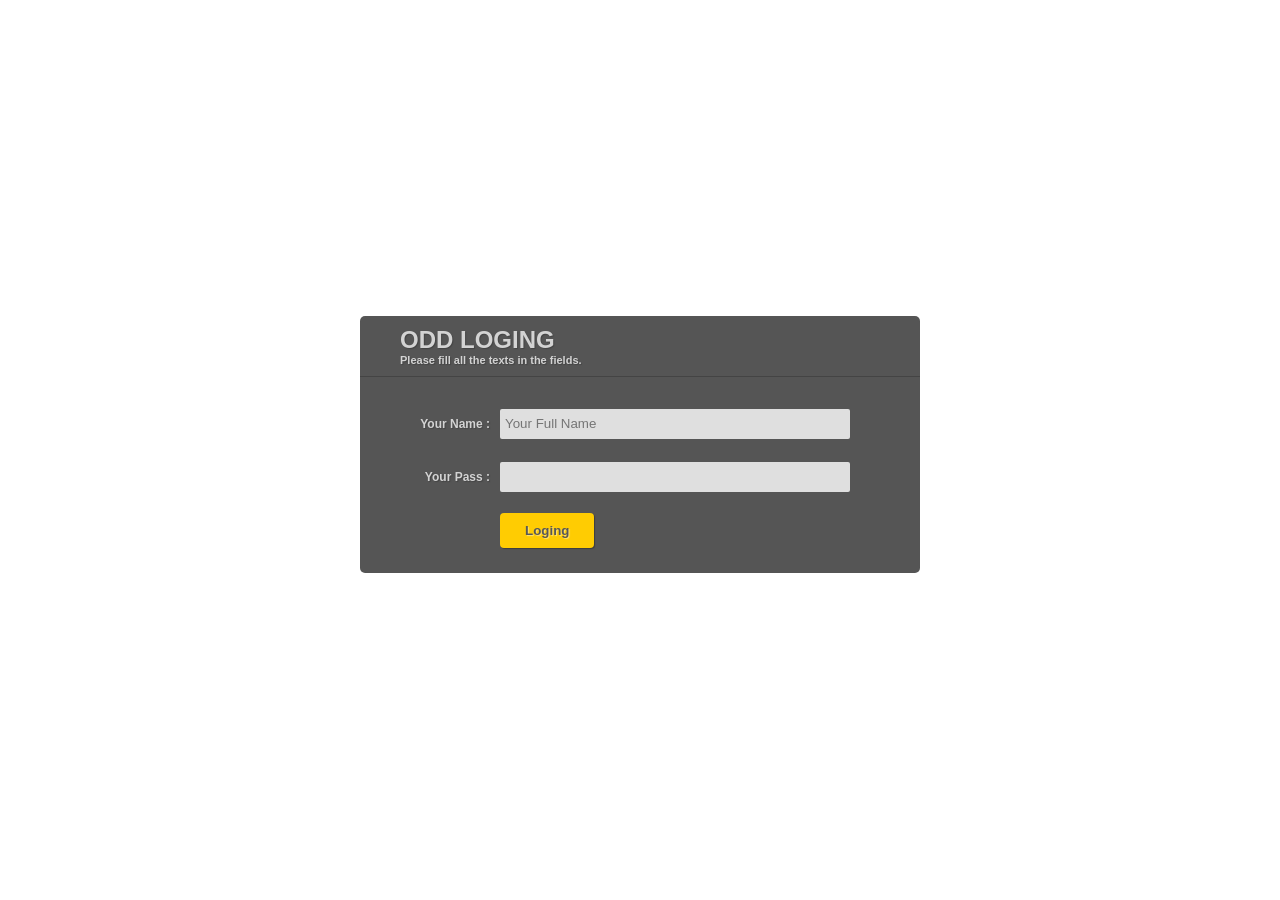
<file: src/webapp/fullLogin.html>
<!-- itmsPhoneLogin.html -->
<html xmlns="http://www.w3.org/1999/xhtml">
<head>
<meta http-equiv="Content-Type" content="text/html; charset=utf-8" />
<title>ODD-HUB</title>
<style type="text/css">
	html, body {
		height: 100%;
		overflow: auto;
	}

	body {
		padding: 0;
		margin: 0;
	}
</style>
<link rel="stylesheet" href="css/form_itms.css">
<script type="text/JavaScript">

function waitLoginFinish() {
	if (waitLogin == "true") {
		return;
	}
	else {
		waitLogin = "true";
		doLogin();
	}
}
function callGwt() {
	if (parent.gwtState==false)
	{
		setTimeout("callGwt()", 500);
	}
	else {
		parent.conn.foo();
	}
}
function doLogin() {
	var login_name = document.getElementById("login_name");
	var password = document.getElementById("password");
	var localeValue = "zh";
	var url = "*.login";
	var params = "login_name=" + encodeParams(login_name.value) + "&password=" + encodeParams(password.value) + "&locale=" 
		+ localeValue + "&referenceModel=origen";
	var xmlHttp = new XMLHttpRequest();
	xmlHttp.open("POST",url,true);
	xmlHttp.setRequestHeader("cache-control","no-cache"); 
	xmlHttp.setRequestHeader("Content-Type","application/x-www-form-urlencoded");
	xmlHttp.onreadystatechange=function() {
		if (xmlHttp.readyState==4 && xmlHttp.status==200) {
			if (xmlHttp.responseText=="success") {
				callGwt();
			}
			else {
				finishLogin(xmlHttp.responseText);
			}
		}
	}
	xmlHttp.send(params);
}
function finishLogin(errorMsg) {
	waitLogin = "false";
	//document.getElementById("slider").style.display = "none";
	alert(errorMsg);
}

function encodeParams(txt){    
	var randint=Math.ceil(Math.random()*100+1);
		var result = randint;
		var i,s;
	    for(i=0;i<txt.length;i++) {
	        result += "@"+(parseInt(txt.charCodeAt(i).toString(10)) * randint).toString(16); 
	    }
	    return result;
	}

function init() {
	waitLogin = "false";
	
	if (window.ActiveXObject && !window.XMLHttpRequest) {
		window.XMLHttpRequest = function() {
			var msxmls = ['Msxml2.XMLHTTP.5.0','Msxml2.XMLHTTP.4.0','Msxml2.XMLHTTP.3.0','Msxml2.XMLHTTP','Microsoft.XMLHTTP'];
			for (var i = 0 ; i < msxmls.length ; i ++) {
				try {
					return new ActiveXObject(msxmls[i]);
				}
				catch(e) {}
			}
			return null;
		};
	}
}
function checkEnterKey(evt) {
	evt = evt ? evt : (window.event ? window.event : null);
	if(evt.keyCode==13) {
		checkLoginInput();
	}
}
function checkLoginInput() {	
	var login_name = document.getElementById('login_name');
	if(login_name.value == '') {
		alert('请输入用户名');
		login_name.focus();
		return;
	}
	var password = document.getElementById('password');
	if(password.value == '') {
		alert('请输入密码');
		password.focus();
		return;
	}
	waitLoginFinish();	  
	//document.getElementById("slider").style.display = "block";
}
</script>
</head>
<body onload="init()" onkeyup="checkEnterKey(event)">

<table style="height:100%; width:100%;" border="0">
<tr>
<td valign="middle">

	<form action="" method="post" class="itms-matter">
		<h1>ODD LOGING
		<span>Please fill all the texts in the fields.</span>
		</h1>
		<label>
		<span>Your Name :</span>
		<input id="login_name" type="text" name="name" placeholder="Your Full Name" />
		</label>
		<label>
		<span>Your Pass :</span>
		<input id="password" type="password" name="password" />
		</label>
		<label>
		<span>&nbsp;</span>
		<input type="button" class="button" value="Loging" onClick="checkLoginInput()" onFocus="this.blur()"/>
		</label>
	</form>
	
</td>
</tr>
</table>

</body>
</html>
</file>
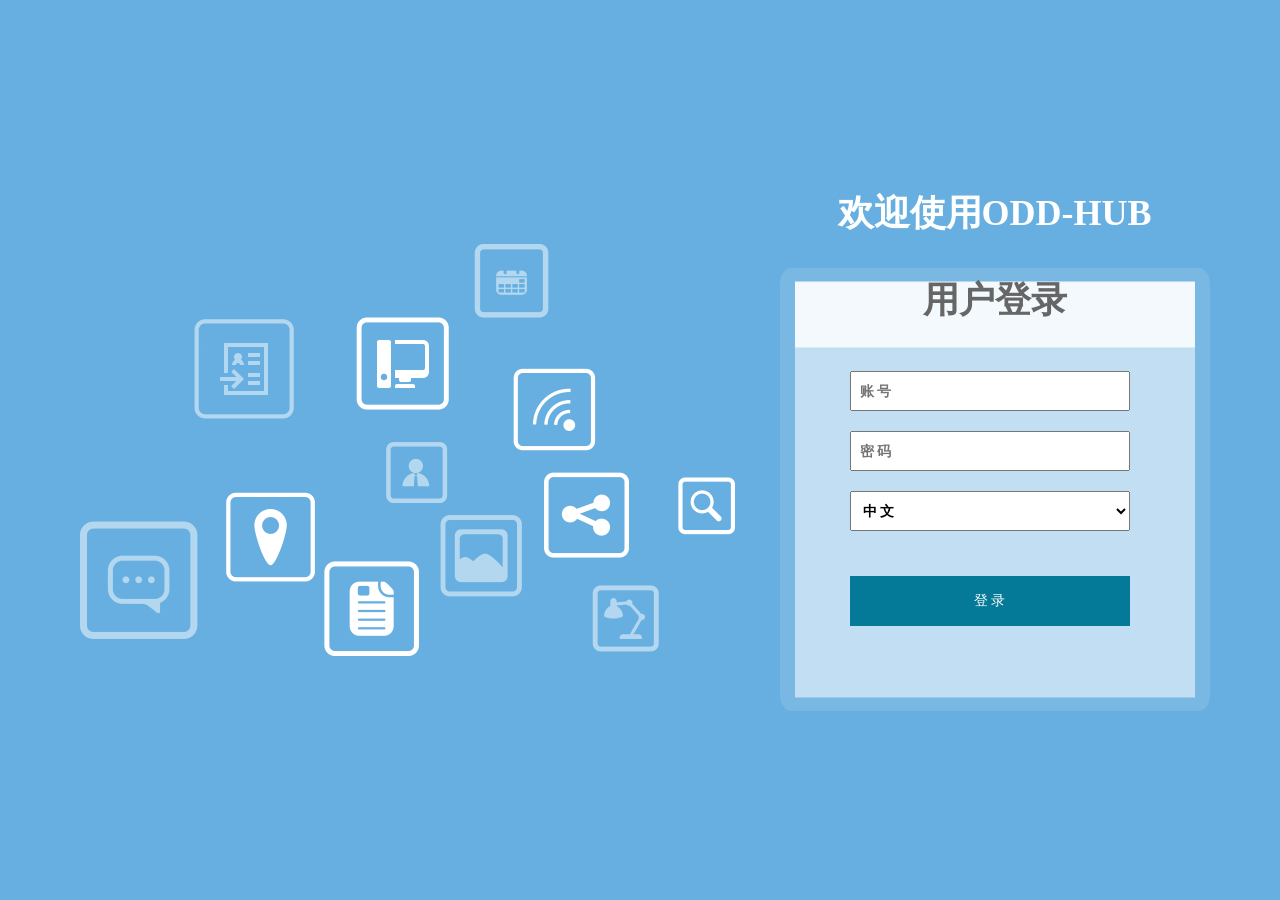
<file: src/webapp/fullLogin_t6.html>
<html>
<head>
<meta http-equiv="Content-Type" content="text/html; charset=utf-8">
<title>ODD-HUB</title>
<style type="text/css">
html,body {
	width: 100%;
	height: 100%;
	margin: 0px;
}

.inputLy {
	width: 280px;
	height:40px; 
	padding: 8px 8px;
	font-size: 14px;
	margin-left:70px; 
	margin-top: 20px;
	color:#000000;
	font-weight: bold;
}

.buttonLy {
	width: 280px;
	height:50px; 
	padding: 8px 8px;
	font-size: 14px;
	margin-left:70px; 
	margin-top:45px;
	background-color:057998; 
	color:#ffffff;
	border: none;
}
</style>
<script type="text/JavaScript">

function $$(id){
	return document.getElementById(id);
}

function waitLoginFinish() {
	if (waitLogin == "true") {
		return;
	}
	else {
		waitLogin = "true";
		doLogin();
	}
}
function callGwt() {
	if (parent.gwtState==false)
	{
		setTimeout("callGwt()", 500);
	}
	else {
		parent.conn.foo();
	}
}
function doLogin() {
	var login_name = document.getElementById("login_name");
	var password = document.getElementById("password");
	var locale = document.getElementById("locale");
	var localeValue = locale.options[locale.selectedIndex].value;
	var url = "*.login";
	var params = "login_name=" + encodeParams(login_name.value) + "&password=" + encodeParams(password.value) + "&locale=" 
		+ localeValue + "&referenceModel=origen";
	var xmlHttp = new XMLHttpRequest();
	xmlHttp.open("POST",url,true);
	xmlHttp.setRequestHeader("cache-control","no-cache"); 
	xmlHttp.setRequestHeader("Content-Type","application/x-www-form-urlencoded");
	xmlHttp.onreadystatechange=function() {
		if (xmlHttp.readyState==4 && xmlHttp.status==200) {
			if (xmlHttp.responseText=="success") {
				callGwt();
			}
			else {
				finishLogin(xmlHttp.responseText);
			}
		}
	}
	xmlHttp.send(params);
}

function finishLogin(errorMsg) {
	waitLogin = "false";
	document.getElementById("slider").style.display = "none";
	alert(errorMsg);
}
function encodeParams(txt){    
	var randint=Math.ceil(Math.random()*100+1);
		var result = randint;
		var i,s;
	    for(i=0;i<txt.length;i++) {
	        result += "@"+(parseInt(txt.charCodeAt(i).toString(10)) * randint).toString(16); 
	    }
	    return result;
	}
function init() {
	waitLogin = "false";
	
	if (window.ActiveXObject && !window.XMLHttpRequest) {
		window.XMLHttpRequest = function() {
			var msxmls = ['Msxml2.XMLHTTP.5.0','Msxml2.XMLHTTP.4.0','Msxml2.XMLHTTP.3.0','Msxml2.XMLHTTP','Microsoft.XMLHTTP'];
			for (var i = 0 ; i < msxmls.length ; i ++) {
				try {
					return new ActiveXObject(msxmls[i]);
				}
				catch(e) {}
			}
			return null;
		};
	}
	
}
function checkEnterKey(evt) {
	evt = evt ? evt : (window.event ? window.event : null);
	if(evt.keyCode==13) {
		checkLoginInput();
	}
}
function checkLoginInput() {	
	var login_name = document.getElementById('login_name');
	if(login_name.value == '') {
		alert('请输入用户名');
		login_name.focus();
		return;
	}
	var password = document.getElementById('password');
	if(password.value == '') {
		alert('请输入密码');
		password.focus();
		return;
	}
	waitLoginFinish();	  
	document.getElementById("slider").style.display = "block";
}

function checkModifyPwd() {	
	var modify_login_name = $$('modify_login_name');
	if(modify_login_name.value == '') {
		alert('请输入用户名');
		modify_login_name.focus();
		return false;
	}
	var oldPassword = $$('oldPassword');
	if(oldPassword.value == '') {
		alert('请输入旧密码');
		oldPassword.focus();
		return false;
	}
	var newPassword = $$('newPassword');
	if(newPassword.value == '') {
		alert('请输入新密码');
		newPassword.focus();
		return false;
	}
	document.getElementById("slider").style.display = "block";
	return true;
}


function doModifyPwd() {
	if(!checkModifyPwd()){
		return;
	}
	
	var modify_login_name = $$("modify_login_name");
	var oldPassword = $$("oldPassword");
	var newPassword = $$("newPassword");
	var locale = $$("modifyLocale");
	var localeValue = locale.options[locale.selectedIndex].value;
	var url = "*.modifyPwd?login_name=" + modify_login_name.value + "&oldPassword=" + oldPassword.value + "&newPassword="+newPassword.value+"&locale="+localeValue;
	var xmlHttp = new XMLHttpRequest();
	xmlHttp.open("POST",url,true);
	xmlHttp.onreadystatechange=function() {
		if (xmlHttp.readyState==4 && xmlHttp.status==200) {
			if (xmlHttp.responseText=="success") {
				window.location.href='index.html';	
			}else {
				$$("slider").style.display = "none";
				alert(xmlHttp.responseText);
			}
		}
	}
	xmlHttp.send(null);
}

</script>

</head>

<body onload="init();" onkeyup="checkEnterKey(event)">
	<table width="100%" height="100%" border="0" cellpadding="0" cellspacing="0" bgcolor="#67afel" >
		<tr>
			<td  width="60%" >
				<div style= "margin-left:80px;" ><img src="images/login/bg_pic.png" left="30px" ></div>
			</td>
			<td  width="430px">
				<div style="margin-left:40px; font-size: 24px; color:white;text-align:center;width:430px;">
					<h2>欢迎使用ODD-HUB</h2>
				</div>
				<div style= "margin-left:40px;background:url(images/login/login_bg.png) no-repeat center;width:430px;height:443px;" >
					<div style ="text-align:center;height:65px;line-height:65px;font-size:24px; color:#666;">
						<p><h2>用户登录</h2></p>
					</div>
					<br/>
					<input type="text" name="login_name" id="login_name" class="inputLy" placeholder="账 号" />
					<input type="password" name="password" id="password" class="inputLy" placeholder="密 码" />
					<select name="locale" id="locale" class="inputLy">
						<option value=zh>中 文</option>
						<option value=en>英 文</option>
					 </select>
					<input type="submit" class="buttonLy" name="loginButton" id="loginButton" onClick="checkLoginInput()" onFocus="this.blur()" value="登 录" />
				</div>
			</td>
			<td  width="100%">
			</td>
		</tr>
		<tr id="slider" style="display:none;">
			<td colspan="3">
				<marquee direction="right" width="100%" scrollamount="8" scrolldelay="50" bgcolor="#ECF2FF">
					<table cellspacing="1" cellpadding="0">  
						<tr height=5> 
							<td bgcolor=#3399FF width=20></td>  <td></td> 
							<td bgcolor=#3399FF width=20></td>  <td></td> 
							<td bgcolor=#3399FF width=20></td>  <td></td> 
							<td bgcolor=#3399FF width=20></td>  <td></td> 
							<td bgcolor=#3399FF width=20></td>  <td></td>
							<td bgcolor=#3399FF width=20></td>  <td></td> 
						</tr>
					</table>
				</marquee>
			</td>
		</tr>
	</table>
</body>
</html>
</file>
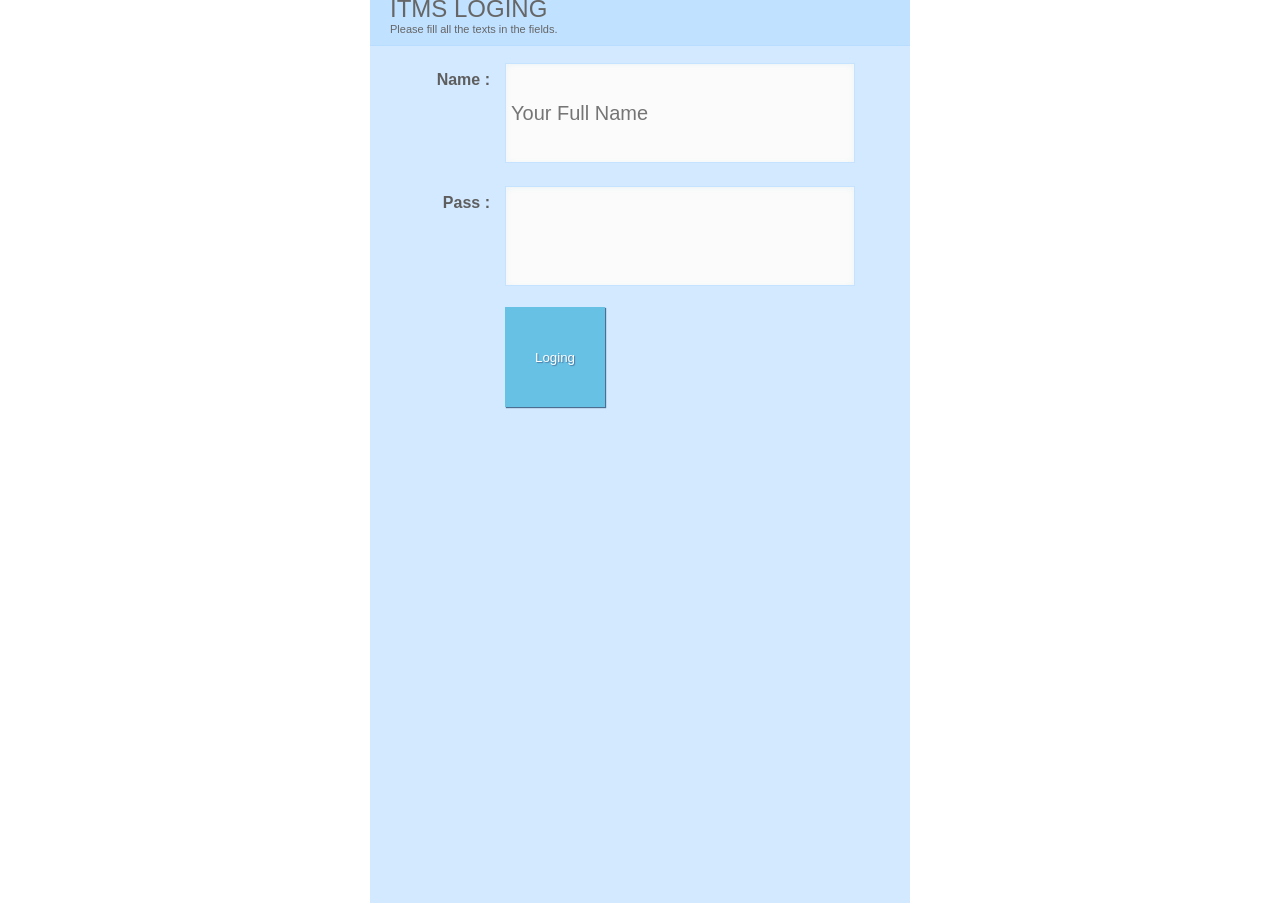
<file: src/webapp/itmsPhoneLogin.html>
<!-- itmsPhoneLogin.html -->
<html xmlns="http://www.w3.org/1999/xhtml">
<head>
<!--<meta http-equiv="Content-Type" content="text/html; charset=utf-8" />-->
<meta charset="UTF-8">
<meta name="viewport" content="width=device-width,minimum-scale=1.0,maximum-scale=1.0">
<title>ITMS PLATFORM</title>
<style type="text/css">
	
</style>
<link rel="stylesheet" href="css/form_itms.css">

<script type="text/javascript" src="js/jquery-1.11.0.min.js" ></script>
<script type="text/javascript" src="js/tool.js" ></script>
<script type="text/javascript" src="js/index.js" ></script>
<script type="text/JavaScript">
function waitLoginFinish() {
	if (waitLogin == "true") {
		return;
	}
	else {
		waitLogin = "true";
		doLogin();
	}
}
function callGwt() {
	if (parent.gwtState==false)
	{
		setTimeout("callGwt()", 500);
	}
	else {
		parent.conn.foo();
	}
}
function doLogin() {
	var login_name = document.getElementById("login_name");
	var password = document.getElementById("password");
	var localeValue = "zh";
	var url = "*.login";
	var params = "login_name=" + encodeParams(login_name.value) + "&password=" + encodeParams(password.value) + "&locale=" 
		+ localeValue + "&referenceModel=origen";
	var xmlHttp = new XMLHttpRequest();
	xmlHttp.open("POST",url,true);
	xmlHttp.setRequestHeader("cache-control","no-cache"); 
	xmlHttp.setRequestHeader("Content-Type","application/x-www-form-urlencoded");
	xmlHttp.onreadystatechange=function() {
		if (xmlHttp.readyState==4 && xmlHttp.status==200) {
			if (xmlHttp.responseText=="success") {
				callGwt();
			}
			else {
				finishLogin(xmlHttp.responseText);
			}
		}
	}
	xmlHttp.send(params);
}
function finishLogin(errorMsg) {
	waitLogin = "false";
	//document.getElementById("slider").style.display = "none";
	alert(errorMsg);
}

function encodeParams(txt){    
	var randint=Math.ceil(Math.random()*100+1);
		var result = randint;
		var i,s;
	    for(i=0;i<txt.length;i++) {
	        result += "@"+(parseInt(txt.charCodeAt(i).toString(10)) * randint).toString(16); 
	    }
	    return result;
	}

function init() {
	waitLogin = "false";
	
	if (window.ActiveXObject && !window.XMLHttpRequest) {
		window.XMLHttpRequest = function() {
			var msxmls = ['Msxml2.XMLHTTP.5.0','Msxml2.XMLHTTP.4.0','Msxml2.XMLHTTP.3.0','Msxml2.XMLHTTP','Microsoft.XMLHTTP'];
			for (var i = 0 ; i < msxmls.length ; i ++) {
				try {
					return new ActiveXObject(msxmls[i]);
				}
				catch(e) {}
			}
			return null;
		};
	}
}
function checkEnterKey(evt) {
	evt = evt ? evt : (window.event ? window.event : null);
	if(evt.keyCode==13) {
		checkLoginInput();
	}
}
function checkLoginInput() {	
	var login_name = document.getElementById('login_name');
	if(login_name.value == '') {
		alert('name is null');
		login_name.focus();
		return;
	}
	var password = document.getElementById('password');
	if(password.value == '') {
		alert('pass is null');
		password.focus();
		return;
	}
	waitLoginFinish();	  
	//document.getElementById("slider").style.display = "block";
}
</script>
</head>
<body onload="init()" onkeyup="checkEnterKey(event)">

<table style="height:100%; width:100%;" border="0">
<tr>
<td valign="middle">

	<form action="" method="post" class="itms-elegant-aero">
		<h1>ITMS LOGING
		<span>Please fill all the texts in the fields.</span>
		</h1>
		<label>
		<span>Name :</span>
		<input id="login_name" type="text" name="name" placeholder="Your Full Name" />
		</label>
		<label>
		<span>Pass :</span>
		<input id="password" type="password" name="password" />
		</label>
		<label>
		<span>&nbsp;</span>
		<input type="button" class="button" value="Loging" onClick="checkLoginInput()" onFocus="this.blur()"/>
		</label>
	</form>
	
</td>
</tr>
</table>

</body>
</html>
</file>
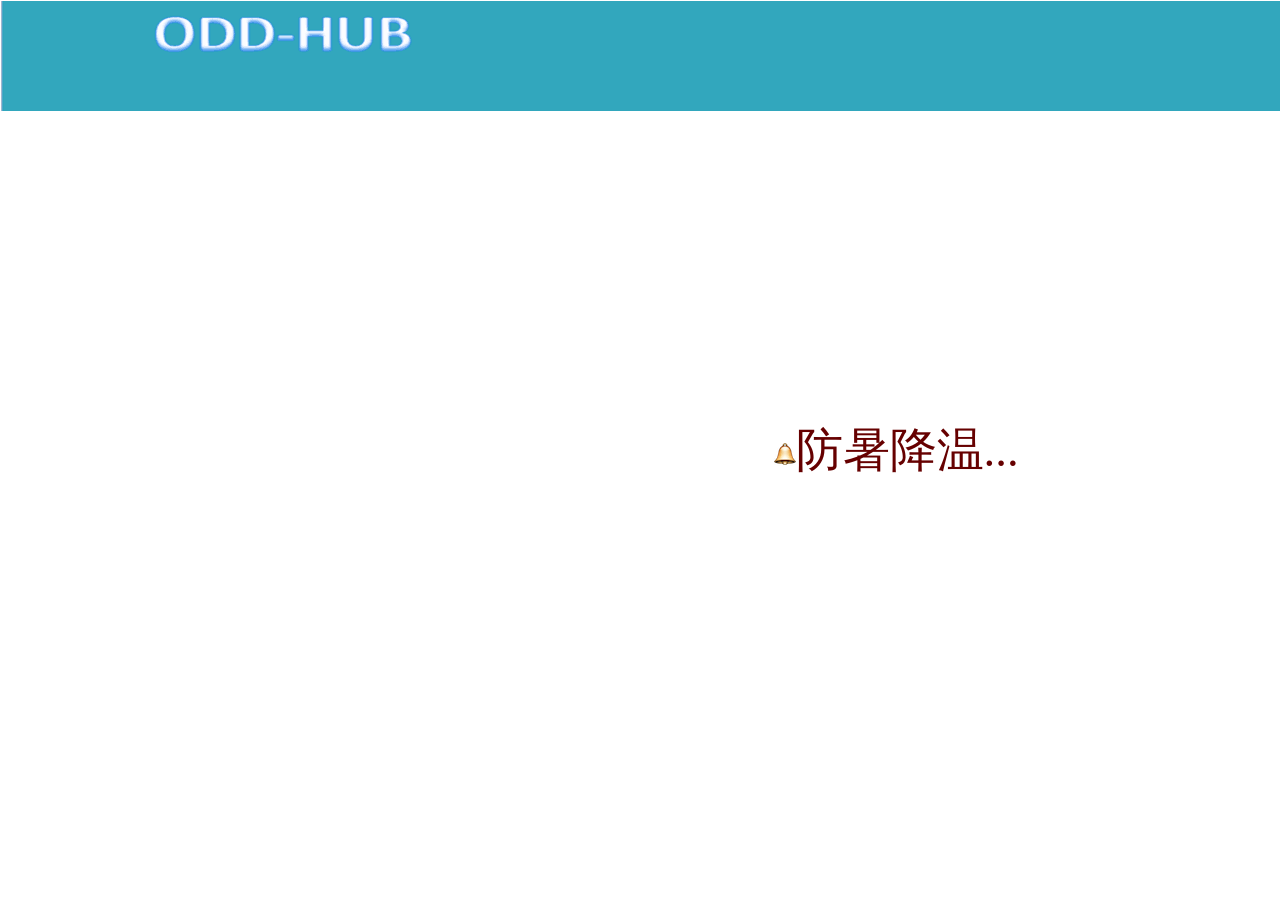
<file: src/webapp/north.html>
<HTML>
<head>
<META http-equiv="X-UA-Compatible" content="chrome=1">
<META http-equiv=Content-Type content="text/html; charset=utf-8">
</head>
<BODY width='100%' height='100%' style='border:none;background:transparent url(images/main/top_bg.jpg) repeat-x left top !important;'>
	<table width='100%' height='100%'>
		<tr>
			<td></td>
				<td width='60%' height='100%'></td>
				<!-- images/icon/open.png -->
				<td algin='right'><img src='images/login/odd001.png'><font style="FONT-SIZE: 35pt"  face=华文行楷 color="#660000">防暑降温...</font><br /></td>
<!-- 			<td height='100%' align="right" valign="bottom" style="padding-bottom:8px; padding-right:12px;"><font color='blue' style='font-weight:bold;'>ITMS PLATFORM</font> <a href="mailto:"></a></td> -->
		</tr>
	</table>
</BODY>
</HTML>
</file>
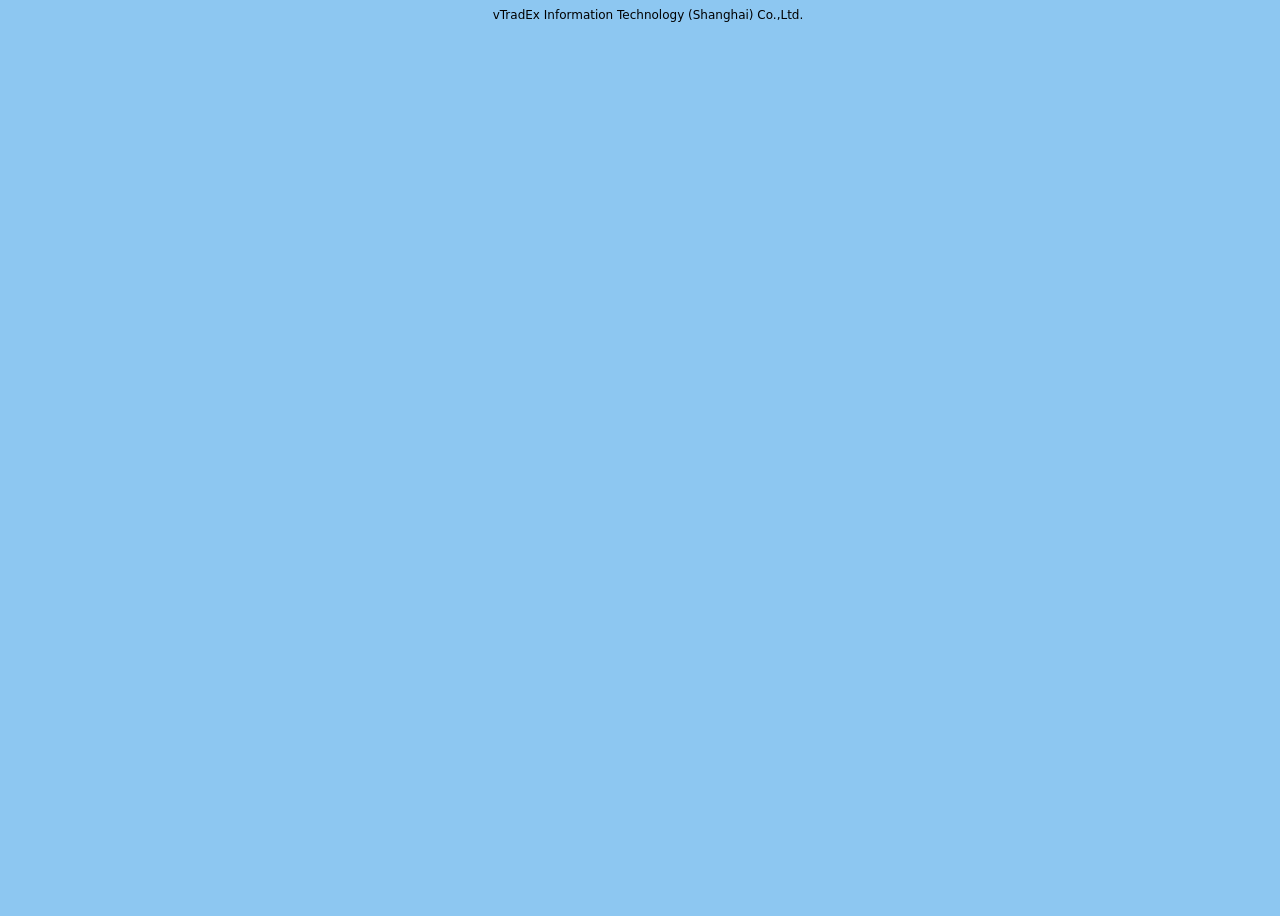
<file: src/webapp/south.html>
<html>
	<style type="text/css">
		body {
			border:none;
			background-color:#8DC7F1;
			font-size:12px;
			font-family: "DejaVu Sans", "URW Gothic L", "Helvetica Neue", Helvetica, Arial, "Microsoft Sans Serif", sans-serif;
			width:100%;
			height:100%;
			position: relative;
			padding-top: 0px;
		}
	</style>
	<body>
		<div style="text-align:center; vertical-align:middle; margin:0px 0 30px 0;">
			vTradEx Information Technology (Shanghai) Co.,Ltd.
		</div>
	</<body>
</html>
</file>
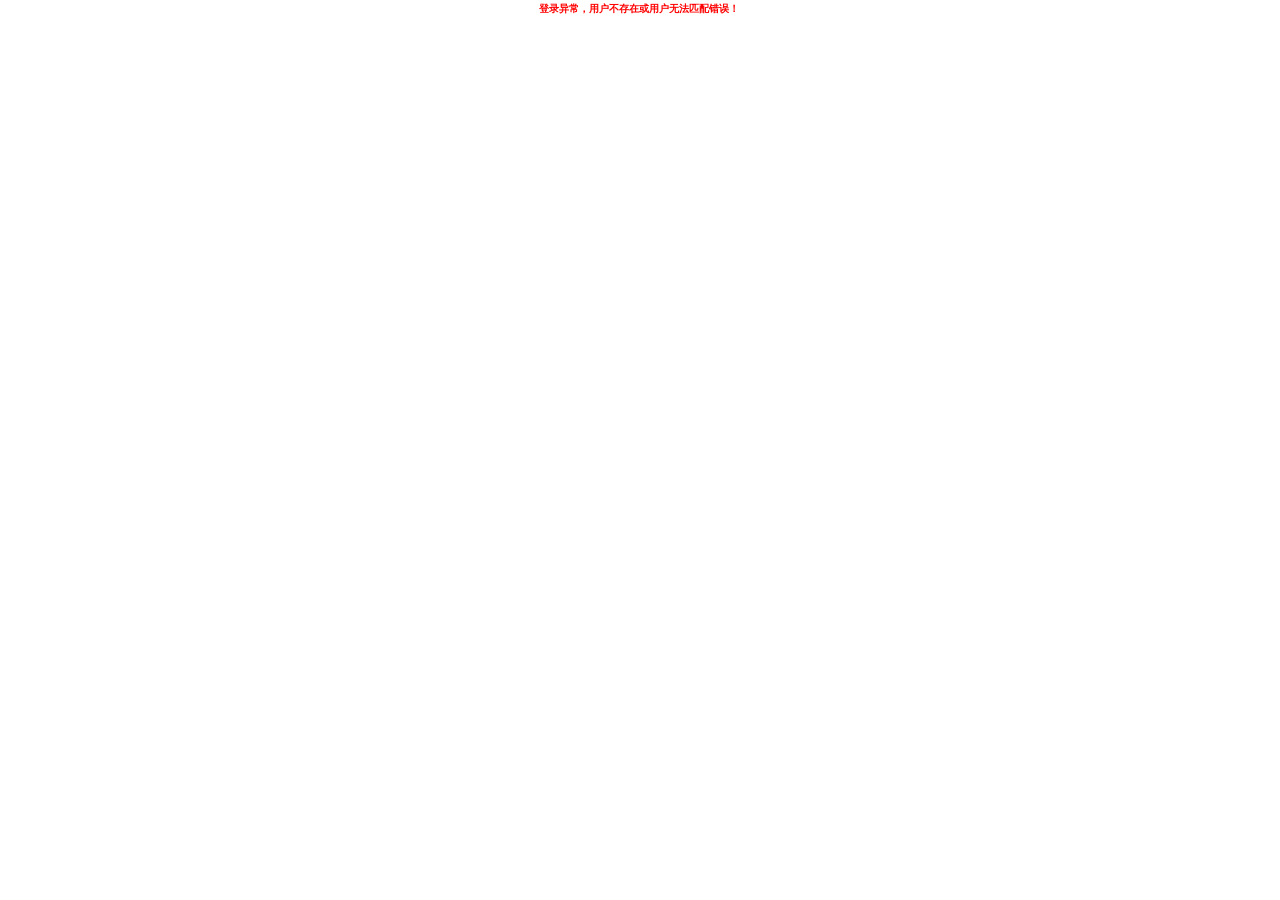
<file: src/webapp/SSOError.html>
<html>
<head>
<META http-equiv="X-UA-Compatible" content="chrome=1">
<META http-equiv=Content-Type content="text/html; charset=utf-8">
<link rel="Shortcut Icon" href="favicon.ico">
<link rel="Bookmark" href="favicon.ico">
<style>
body {
  background-color: white;
  color: black;
  margin: 0px 0px 0px 0px;
  overflow-x:hidden;
  overflow-y:hidden
}
</style>
</head>
<body >
<table border="0" cellpadding="0" width="100%">
        <tr>
            <td align="center" rowspan="2" valign="bottom">
                <font size="1" color="red"><b>登录异常，用户不存在或用户无法匹配错误！</b></font></td>
            <td align="center">
            </td>
        </tr>
	</table>
</body>
</html>
</file>
<file: src/webapp/css/form_itms.css>
/* Basic Grey 基本灰色*/
.basic-grey {
margin-left:auto;
margin-right:auto;
max-width: 500px;
background: #F7F7F7;
padding: 25px 15px 25px 10px;
font: 12px Georgia, "Times New Roman", Times, serif;
color: #888;
text-shadow: 1px 1px 1px #FFF;
border:1px solid #E4E4E4;
}
.basic-grey h1 {
font-size: 25px;
padding: 0px 0px 10px 40px;
display: block;
border-bottom:1px solid #E4E4E4;
margin: -10px -15px 30px -10px;;
color: #888;
}
.basic-grey h1>span {
display: block;
font-size: 11px;
}
.basic-grey label {
display: block;
margin: 0px;
}
.basic-grey label>span {
float: left;
width: 20%;
text-align: right;
padding-right: 10px;
margin-top: 10px;
color: #888;
}
.basic-grey input[type="text"], .basic-grey input[type="email"], .basic-grey textarea, .basic-grey select {
border: 1px solid #DADADA;
color: #888;
height: 30px;
margin-bottom: 16px;
margin-right: 6px;
margin-top: 2px;
outline: 0 none;
padding: 3px 3px 3px 5px;
width: 70%;
font-size: 12px;
line-height:15px;
box-shadow: inset 0px 1px 4px #ECECEC;
-moz-box-shadow: inset 0px 1px 4px #ECECEC;
-webkit-box-shadow: inset 0px 1px 4px #ECECEC;
}
.basic-grey textarea{
padding: 5px 3px 3px 5px;
}
.basic-grey select {
background: #FFF url('down-arrow.png') no-repeat right;
background: #FFF url('down-arrow.png') no-repeat right);
appearance:none;
-webkit-appearance:none;
-moz-appearance: none;
text-indent: 0.01px;
text-overflow: '';
width: 70%;
height: 35px;
line-height: 25px;
}
.basic-grey textarea{
height:100px;
}
.basic-grey .button {
background: #E27575;
border: none;
padding: 10px 25px 10px 25px;
color: #FFF;
box-shadow: 1px 1px 5px #B6B6B6;
border-radius: 3px;
text-shadow: 1px 1px 1px #9E3F3F;
cursor: pointer;
}
.basic-grey .button:hover {
background: #CF7A7A
}

/* 优雅的Aero样式*/
.itms-elegant-aero {
margin-left:auto;
margin-right:auto;
max-width: 500px;
background: #D2E9FF;
padding: 20px 20px 20px 20px;
font: 12px Arial, Helvetica, sans-serif;
color: #666;
height:100%;
}
.itms-elegant-aero h1 {
font: 24px "Trebuchet MS", Arial, Helvetica, sans-serif;
padding: 10px 10px 10px 20px;
display: block;
background: #C0E1FF;
border-bottom: 1px solid #B8DDFF;
margin: -20px -20px 15px;
}
.itms-elegant-aero h1>span {
display: block;
font-size: 11px;
}
.itms-elegant-aero label>span {
float: left;
margin-top: 10px;
color: #5E5E5E;
}
.itms-elegant-aero label {
display: block;
margin: 0px 0px 5px;
}
.itms-elegant-aero label>span {
float: left;
width: 20%;
text-align: right;
padding-right: 15px;
margin-top: 10px;
font-weight: bold;
font-size:16px;
}
.itms-elegant-aero input[type="text"], .itms-elegant-aero input[type="password"], .itms-elegant-aero textarea, .elegant-aero select {
color: #888;
width: 70%;
padding: 0px 0px 0px 5px;
border: 1px solid #C5E2FF;
background: #FBFBFB;
outline: 0;
-webkit-box-shadow:inset 0px 1px 6px #ECF3F5;
box-shadow: inset 0px 1px 6px #ECF3F5;
font: 200 12px/25px Arial, Helvetica, sans-serif;
height: 100px;
line-height:50px;
margin: 2px 6px 16px 0px;
font-size:20px;
}
.itms-elegant-aero .button{
padding: 10px 30px 10px 30px;
background: #66C1E4;
border: none;
color: #FFF;
box-shadow: 1px 1px 1px #4C6E91;
-webkit-box-shadow: 1px 1px 1px #4C6E91;
-moz-box-shadow: 1px 1px 1px #4C6E91;
text-shadow: 1px 1px 1px #5079A3;
height: 100px;
}
.itms-elegant-aero .button:hover{
background: #3EB1DD;
}

/* 简单绿色*/
.smart-green {
margin-left:auto;
margin-right:auto;
max-width: 500px;
background: #F8F8F8;
padding: 30px 30px 20px 30px;
font: 12px Arial, Helvetica, sans-serif;
color: #666;
border-radius: 5px;
-webkit-border-radius: 5px;
-moz-border-radius: 5px;
}
.smart-green h1 {
font: 24px "Trebuchet MS", Arial, Helvetica, sans-serif;
padding: 20px 0px 20px 40px;
display: block;
margin: -30px -30px 10px -30px;
color: #FFF;
background: #9DC45F;
text-shadow: 1px 1px 1px #949494;
border-radius: 5px 5px 0px 0px;
-webkit-border-radius: 5px 5px 0px 0px;
-moz-border-radius: 5px 5px 0px 0px;
border-bottom:1px solid #89AF4C;
}
.smart-green h1>span {
display: block;
font-size: 11px;
color: #FFF;
}
.smart-green label {
display: block;
margin: 0px 0px 5px;
}
.smart-green label>span {
float: left;
margin-top: 10px;
color: #5E5E5E;
}
.smart-green input[type="text"], .smart-green input[type="email"], .smart-green textarea, .smart-green select {
color: #555;
height: 30px;
line-height:15px;
width: 100%;
padding: 0px 0px 0px 10px;
margin-top: 2px;
border: 1px solid #E5E5E5;
background: #FBFBFB;
outline: 0;
-webkit-box-shadow: inset 1px 1px 2px rgba(238, 238, 238, 0.2);
box-shadow: inset 1px 1px 2px rgba(238, 238, 238, 0.2);
font: normal 14px/14px Arial, Helvetica, sans-serif;
}
.smart-green textarea{
height:100px;
padding-top: 10px;
}
.smart-green select {
background: url('down-arrow.png') no-repeat right, -moz-linear-gradient(top, #FBFBFB 0%, #E9E9E9 100%);
background: url('down-arrow.png') no-repeat right, -webkit-gradient(linear, left top, left bottom, color-stop(0%,#FBFBFB), color-stop(100%,#E9E9E9));
appearance:none;
-webkit-appearance:none;
-moz-appearance: none;
text-indent: 0.01px;
text-overflow: '';
width:100%;
height:30px;
}
.smart-green .button {
background-color: #9DC45F;
border-radius: 5px;
-webkit-border-radius: 5px;
-moz-border-border-radius: 5px;
border: none;
padding: 10px 25px 10px 25px;
color: #FFF;
text-shadow: 1px 1px 1px #949494;
}
.smart-green .button:hover {
background-color:#80A24A;
}

/* 白色样式*/
.white-pink {
margin-left:auto;
margin-right:auto;
max-width: 500px;
background: #FFF;
padding: 30px 30px 20px 30px;
box-shadow: rgba(187, 187, 187, 1) 0 0px 20px -1px;
-webkit-box-shadow: rgba(187, 187, 187, 1) 0 0px 20px -1px;
font: 12px Arial, Helvetica, sans-serif;
color: #666;
border-radius: 10px;
-webkit-border-radius: 10px;
}
.white-pink h1 {
font: 24px "Trebuchet MS", Arial, Helvetica, sans-serif;
padding: 0px 0px 10px 40px;
display: block;
border-bottom: 1px solid #F5F5F5;
margin: -10px -30px 10px -30px;
color: #969696;
}
.white-pink h1>span {
display: block;
font-size: 11px;
color: #C4C2C2;
}
.white-pink label {
display: block;
margin: 0px 0px 5px;
}
.white-pink label>span {
float: left;
width: 20%;
text-align: right;
padding-right: 10px;
margin-top: 10px;
color: #969696;
}
.white-pink input[type="text"], .white-pink input[type="email"], .white-pink textarea,.white-pink select{
color: #555;
width: 70%;
padding: 3px 0px 3px 5px;
margin-top: 2px;
margin-right: 6px;
margin-bottom: 16px;
border: 1px solid #e5e5e5;
background: #fbfbfb;
height: 25px;
line-height:15px;
outline: 0;
-webkit-box-shadow: inset 1px 1px 2px rgba(200,200,200,0.2);
box-shadow: inset 1px 1px 2px rgba(200,200,200,0.2);
}
.white-pink textarea{
height:100px;
padding: 5px 0px 0px 5px;
width: 70%;
}
.white-pink .button {
-moz-box-shadow:inset 0px 1px 0px 0px #fbafe3;
-webkit-box-shadow:inset 0px 1px 0px 0px #fbafe3;
box-shadow:inset 0px 1px 0px 0px #fbafe3;
background:-webkit-gradient( linear, left top, left bottom, color-stop(0.05, #ff5bb0), color-stop(1, #ef027d) );
background:-moz-linear-gradient( center top, #ff5bb0 5%, #ef027d 100% );
filter:progid:DXImageTransform.Microsoft.gradient(startColorstr='#ff5bb0', endColorstr='#ef027d');
background-color:#ff5bb0;
border-radius:9px;
-webkit-border-radius:9px;
-moz-border-border-radius:9px;
border:1px solid #ee1eb5;
display:inline-block;
color:#ffffff;
font-family:Arial;
font-size:15px;
font-weight:bold;
font-style:normal;
height: 40px;
line-height: 30px;
width:100px;
text-decoration:none;
text-align:center;
text-shadow:1px 1px 0px #c70067;
}
.white-pink .button:hover {
background:-webkit-gradient( linear, left top, left bottom, color-stop(0.05, #ef027d), color-stop(1, #ff5bb0) );
background:-moz-linear-gradient( center top, #ef027d 5%, #ff5bb0 100% );
filter:progid:DXImageTransform.Microsoft.gradient(startColorstr='#ef027d', endColorstr='#ff5bb0');
background-color:#ef027d;
}
.white-pink .button:active {
position:relative;
top:1px;
}
.white-pink select {
background: url('down-arrow.png') no-repeat right, -moz-linear-gradient(top, #FBFBFB 0%, #E9E9E9 100%);
background: url('down-arrow.png') no-repeat right, -webkit-gradient(linear, left top, left bottom, color-stop(0%,#FBFBFB), color-stop(100%,#E9E9E9));
appearance:none;
-webkit-appearance:none;
-moz-appearance: none;
text-indent: 0.01px;
text-overflow: '';
width: 70%;
line-height: 15px;
height: 30px;
}

/* Bootstrap风格样式*/
.bootstrap-frm {
margin-left:auto;
margin-right:auto;
max-width: 500px;
background: #FFF;
padding: 20px 30px 20px 30px;
font: 12px "Helvetica Neue", Helvetica, Arial, sans-serif;
color: #888;
text-shadow: 1px 1px 1px #FFF;
border:1px solid #DDD;
border-radius: 5px;
-webkit-border-radius: 5px;
-moz-border-radius: 5px;
}
.bootstrap-frm h1 {
font: 25px "Helvetica Neue", Helvetica, Arial, sans-serif;
padding: 0px 0px 10px 40px;
display: block;
border-bottom: 1px solid #DADADA;
margin: -10px -30px 30px -30px;
color: #888;
}
.bootstrap-frm h1>span {
display: block;
font-size: 11px;
}
.bootstrap-frm label {
display: block;
margin: 0px 0px 5px;
}
.bootstrap-frm label>span {
float: left;
width: 20%;
text-align: right;
padding-right: 10px;
margin-top: 10px;
color: #333;
font-family: "Helvetica Neue", Helvetica, Arial, sans-serif;
font-weight: bold;
}
.bootstrap-frm input[type="text"], .bootstrap-frm input[type="email"], .bootstrap-frm textarea, .bootstrap-frm select{
border: 1px solid #CCC;
color: #888;
height: 20px;
line-height:15px;
margin-bottom: 16px;
margin-right: 6px;
margin-top: 2px;
outline: 0 none;
padding: 5px 0px 5px 5px;
width: 70%;
border-radius: 4px;
-webkit-border-radius: 4px;
-moz-border-radius: 4px;
-webkit-box-shadow: inset 0 1px 1px rgba(0, 0, 0, 0.075);
box-shadow: inset 0 1px 1px rgba(0, 0, 0, 0.075);
-moz-box-shadow: inset 0 1px 1px rgba(0, 0, 0, 0.075);
}
.bootstrap-frm select {
background: #FFF url('down-arrow.png') no-repeat right;
background: #FFF url('down-arrow.png') no-repeat right;
appearance:none;
-webkit-appearance:none;
-moz-appearance: none;
text-indent: 0.01px;
text-overflow: '';
width: 70%;
height: 35px;
line-height:15px;
}
.bootstrap-frm textarea{
height:100px;
padding: 5px 0px 0px 5px;
width: 70%;
}
.bootstrap-frm .button {
background: #FFF;
border: 1px solid #CCC;
padding: 10px 25px 10px 25px;
color: #333;
border-radius: 4px;
}
.bootstrap-frm .button:hover {
color: #333;
background-color: #EBEBEB;
border-color: #ADADAD;
}

/* 暗黑色样式*/
.dark-matter {
margin-left: auto;
margin-right: auto;
max-width: 500px;
background: #555;
padding: 20px 30px 20px 30px;
font: 12px "Helvetica Neue", Helvetica, Arial, sans-serif;
color: #D3D3D3;
text-shadow: 1px 1px 1px #444;
border: none;
border-radius: 5px;
-webkit-border-radius: 5px;
-moz-border-radius: 5px;
}
.dark-matter h1 {
padding: 0px 0px 10px 40px;
display: block;
border-bottom: 1px solid #444;
margin: -10px -30px 30px -30px;
}
.dark-matter h1>span {
display: block;
font-size: 11px;
}
.dark-matter label {
display: block;
margin: 0px 0px 5px;
}
.dark-matter label>span {
float: left;
width: 20%;
text-align: right;
padding-right: 10px;
margin-top: 10px;
font-weight: bold;
}
.dark-matter input[type="text"], .dark-matter input[type="email"], .dark-matter textarea, .dark-matter select {
border: none;
color: #525252;
height: 25px;
line-height:15px;
margin-bottom: 16px;
margin-right: 6px;
margin-top: 2px;
outline: 0 none;
padding: 5px 0px 5px 5px;
width: 70%;
border-radius: 2px;
-webkit-border-radius: 2px;
-moz-border-radius: 2px;
-moz-box-shadow: inset 0 1px 1px rgba(0, 0, 0, 0.075);
background: #DFDFDF;
}
.dark-matter select {
background: #DFDFDF url('down-arrow.png') no-repeat right;
background: #DFDFDF url('down-arrow.png') no-repeat right;
appearance:none;
-webkit-appearance:none;
-moz-appearance: none;
text-indent: 0.01px;
text-overflow: '';
width: 70%;
height: 35px;
color: #525252;
line-height: 25px;
}
.dark-matter textarea{
height:100px;
padding: 5px 0px 0px 5px;
width: 70%;
}
.dark-matter .button {
background: #FFCC02;
border: none;
padding: 10px 25px 10px 25px;
color: #585858;
border-radius: 4px;
-moz-border-radius: 4px;
-webkit-border-radius: 4px;
text-shadow: 1px 1px 1px #FFE477;
font-weight: bold;
box-shadow: 1px 1px 1px #3D3D3D;
-webkit-box-shadow:1px 1px 1px #3D3D3D;
-moz-box-shadow:1px 1px 1px #3D3D3D;
}
.dark-matter .button:hover {
color: #333;
background-color: #EBEBEB;
}

/* itms Basic Grey */
.itms-grey {
margin-left:auto;
margin-right:auto;
max-width: 500px;
background: #F7F7F7;
padding: 25px 15px 25px 10px;
font: 12px Georgia, "Times New Roman", Times, serif;
color: #888;
text-shadow: 1px 1px 1px #FFF;
border:1px solid #E4E4E4;
}
.itms-grey h1 {
font-size: 25px;
padding: 0px 0px 10px 40px;
display: block;
border-bottom:1px solid #E4E4E4;
margin: -10px -15px 30px -10px;;
color: #888;
}
.itms-grey h1>span {
display: block;
font-size: 11px;
}
.itms-grey label {
display: block;
margin: 0px;
}
.itms-grey label>span {
float: left;
width: 20%;
text-align: right;
padding-right: 10px;
margin-top: 10px;
color: #888;
}
.itms-grey input[type="text"], .itms-grey input[type="password"], .itms-grey textarea, .itms-grey select {
border: 1px solid #DADADA;
color: #888;
height: 30px;
margin-bottom: 16px;
margin-right: 6px;
margin-top: 2px;
outline: 0 none;
padding: 3px 3px 3px 5px;
width: 70%;
font-size: 12px;
line-height:15px;
box-shadow: inset 0px 1px 4px #ECECEC;
-moz-box-shadow: inset 0px 1px 4px #ECECEC;
-webkit-box-shadow: inset 0px 1px 4px #ECECEC;
}
.itms-grey textarea{
padding: 5px 3px 3px 5px;
}
.itms-grey select {
background: #FFF url('down-arrow.png') no-repeat right;
background: #FFF url('down-arrow.png') no-repeat right);
appearance:none;
-webkit-appearance:none;
-moz-appearance: none;
text-indent: 0.01px;
text-overflow: '';
width: 70%;
height: 35px;
line-height: 25px;
}
.itms-grey textarea{
height:100px;
}
.itms-grey .button {
background: #E27575;
border: none;
padding: 10px 25px 10px 25px;
color: #FFF;
box-shadow: 1px 1px 5px #B6B6B6;
border-radius: 3px;
text-shadow: 1px 1px 1px #9E3F3F;
cursor: pointer;
}
.itms-grey .button:hover {
background: #CF7A7A
}

/*itms 暗黑色样式*/
.itms-matter {
margin-left: auto;
margin-right: auto;
max-width: 500px;
background: #555;
padding: 20px 30px 20px 30px;
font: 12px "Helvetica Neue", Helvetica, Arial, sans-serif;
color: #D3D3D3;
text-shadow: 1px 1px 1px #444;
border: none;
border-radius: 5px;
-webkit-border-radius: 5px;
-moz-border-radius: 5px;
}
.itms-matter h1 {
padding: 0px 0px 10px 40px;
display: block;
border-bottom: 1px solid #444;
margin: -10px -30px 30px -30px;
}
.itms-matter h1>span {
display: block;
font-size: 11px;
}
.itms-matter label {
display: block;
margin: 0px 0px 5px;
}
.itms-matter label>span {
float: left;
width: 20%;
text-align: right;
padding-right: 10px;
margin-top: 10px;
font-weight: bold;
}
.itms-matter input[type="text"], .itms-matter input[type="password"] {
border: none;
color: #525252;
height: 30px;
line-height:15px;
margin-bottom: 16px;
margin-right: 6px;
margin-top: 2px;
outline: 0 none;
padding: 5px 0px 5px 5px;
width: 70%;
border-radius: 2px;
-webkit-border-radius: 2px;
-moz-border-radius: 2px;
-moz-box-shadow: inset 0 1px 1px rgba(0, 0, 0, 0.075);
background: #DFDFDF;
}
.itms-matter .button {
background: #FFCC02;
border: none;
padding: 10px 25px 10px 25px;
color: #585858;
border-radius: 4px;
-moz-border-radius: 4px;
-webkit-border-radius: 4px;
text-shadow: 1px 1px 1px #FFE477;
font-weight: bold;
box-shadow: 1px 1px 1px #3D3D3D;
-webkit-box-shadow:1px 1px 1px #3D3D3D;
-moz-box-shadow:1px 1px 1px #3D3D3D;
}
.itms-matter .button:hover {
color: #333;
background-color: #EBEBEB;
}
</file>
